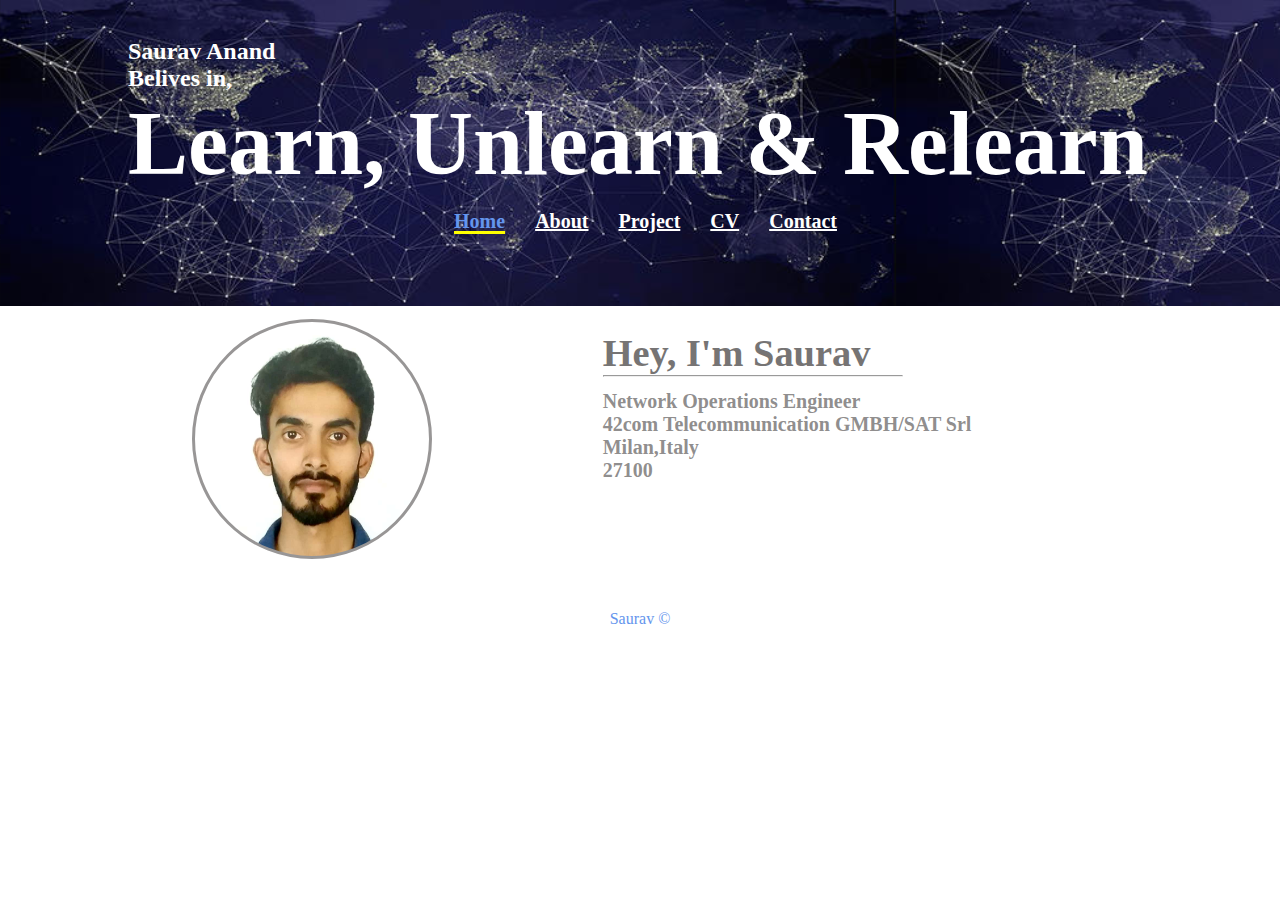
<file: index.html>
<!DOCTYPE html>
<html lang="en">
<head>

<!-- Google tag (gtag.js) -->
<script async src="https://www.googletagmanager.com/gtag/js?id=G-JP0Z77YT23"></script>
<script>
  window.dataLayer = window.dataLayer || [];
  function gtag(){dataLayer.push(arguments);}
  gtag('js', new Date());

  gtag('config', 'G-JP0Z77YT23');
</script>
    
    <meta charset="UTF-8">
    <meta name="viewport" content="width=device-width, initial-scale=1.0">
    <title>Saurav Anand - Personal Webpage </title>
    <link rel="stylesheet" href="index.css">
    <link rel="stylesheet" href="https://cdnjs.cloudflare.com/ajax/libs/font-awesome/6.5.1/css/all.min.css" integrity="sha512-DTOQO9RWCH3ppGqcWaEA1BIZOC6xxalwEsw9c2QQeAIftl+Vegovlnee1c9QX4TctnWMn13TZye+giMm8e2LwA==" crossorigin="anonymous" referrerpolicy="no-referrer" />
</head>
<body>
    <div class="container">
        <div class="context">
            <div class="header">
                <h2>Saurav Anand <br>Belives in,</h2>
                <h1>Learn, Unlearn & Relearn</h1>
                <ul id="main">
                    <li><a href="#" id="active">Home</a></li>
                    <li><a href="about.html"> About </a></li>
                    <li><a href="project.html">Project </a></li>
                    <li><a href="cv.html"> CV </a></li>
                    <li><a href="contact.html"> Contact </a></li>
                </ul>
            </div>
            
            

        </div>
    </div>
    <div class="main">
        <div class="right"></div>
        <div class="left">
            
            <h1>Hey, I'm Saurav</h1>
            <hr align="center" width="300px">
            <p>
              Network Operations Engineer<br>
              42com Telecommunication GMBH/SAT Srl<br>
              Milan,Italy<br>
              27100
              <!--MS Computer Engineering (2022-24)<br>
              (Computer Science and Multimedia)<br>
              Department of Electrical, Computer and Biomedical Engineering<br>
              University of Pavia, PV<br>
              Italy, 27100 -->
            </p>
        </div>
    </div>
    
</body>
<footer>
    <div class="footer1">
        <ul>
            <li><a href="https://mail.google.com/mail/u/0/#inbox?compose=DmwnWrRnZFKqgswXzWtMkZmMsNPtDNWDCvhhxTlVXzPBCjKXGfqPcVBVSjlRWPpzBctjWpLzjBpG" target="_blank"><i class="fa-solid fa-envelope"></a></i></li>
            <li><a href="https://www.linkedin.com/in/saurav-anand-8a51911bb/" target="_blank"><i class="fa-brands fa-linkedin"></a></i></li>
            <li><a href="#"><i class="fa-brands fa-github"></a></i></li>
            <li><a href="https://www.facebook.com/sauravanand2612" target="_blank"><i class="fa-brands fa-facebook"></a></i></li>
            <li><a href="#"><i class="fa-brands fa-twitter"></a></i></li>
            <li><a href="#"><i class="fa-brands fa-instagram"></a></i></li>
            
            </ul>
        <p>Saurav &copy;</p>
        
    </div>
</footer>
    
</html>
</file>
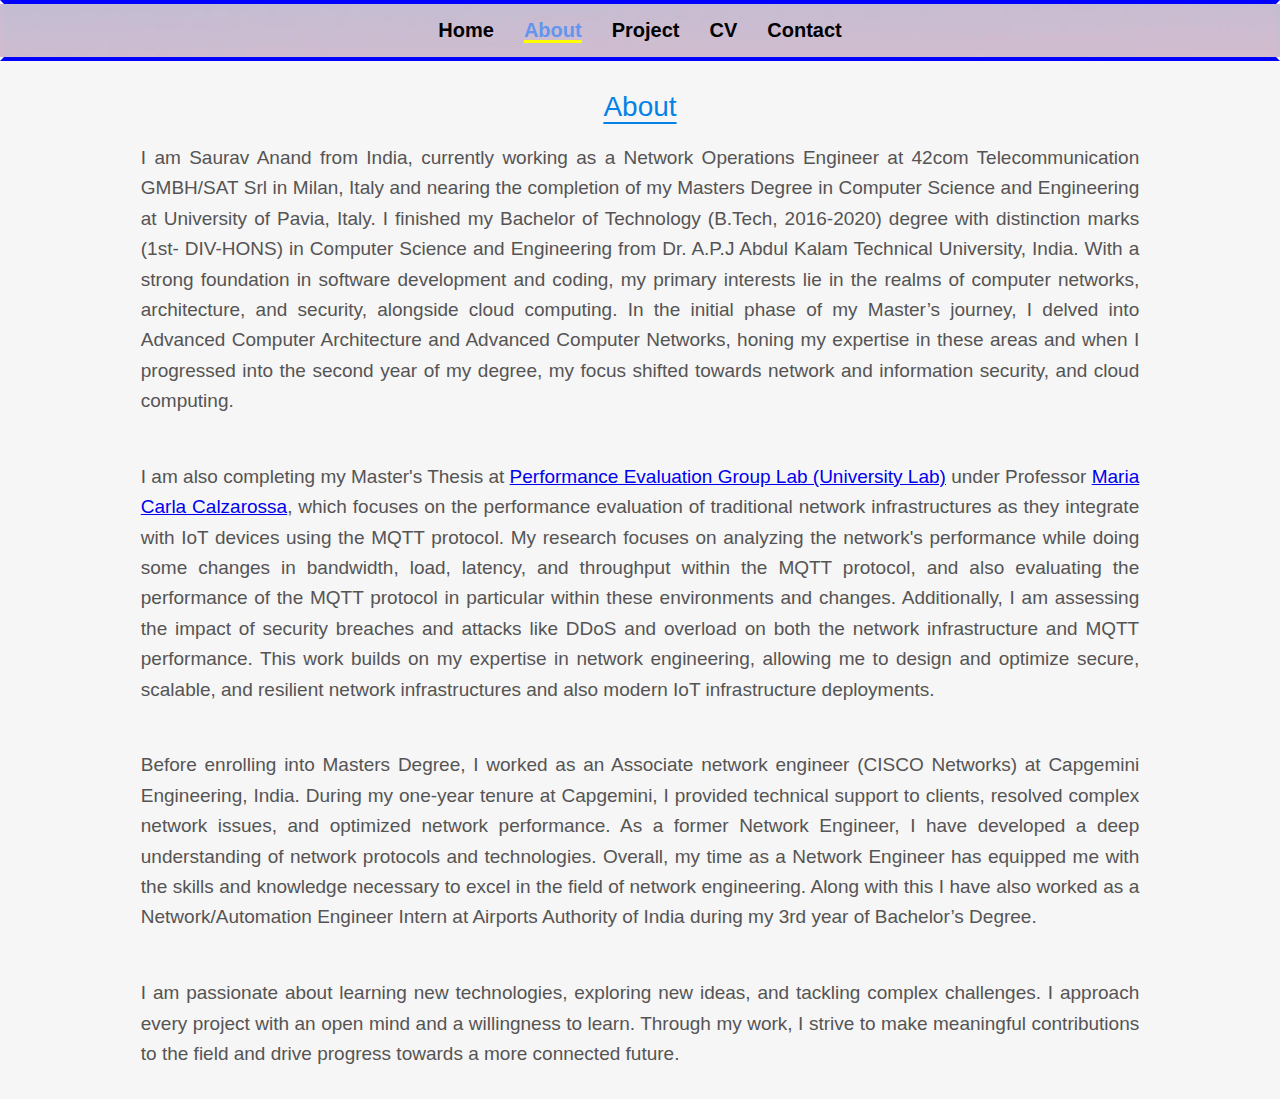
<file: about.html>
<!DOCTYPE html>
<html lang="en">
<head>

    <!-- Google tag (gtag.js) -->
<script async src="https://www.googletagmanager.com/gtag/js?id=G-JP0Z77YT23"></script>
<script>
  window.dataLayer = window.dataLayer || [];
  function gtag(){dataLayer.push(arguments);}
  gtag('js', new Date());

  gtag('config', 'G-JP0Z77YT23');
</script>

    
    <meta charset="UTF-8">
    <meta http-equiv="X-UA-Compatible" content="IE=edge">
    <meta name="viewport" content="width=device-width, initial-scale=1.0">
    <title>About_Saurav Anand</title>
    <link rel="stylesheet" type="text/css" href="about.css">
</head>
<body>
    <div class="container">
        <div class="context">
            <ul id="main">
                <li><a href="index.html"> Home </a></li>
                <li><a href="#" id="active"> About </a></li>
                <li><a href="project.html">Project </a></li>
                <li><a href="cv.html"> CV </a></li>
                <li><a href="contact.html"> Contact </a></li>
            </ul>
        </div>
        <div class="main">
            <h1>About</h1>
            <div class="text">
            <p>I am Saurav Anand from India, currently working as a Network Operations Engineer at 42com Telecommunication GMBH/SAT Srl in Milan, Italy and nearing the completion of my Masters Degree in Computer Science and Engineering at University of Pavia, Italy. I finished my Bachelor of Technology (B.Tech, 2016-2020) degree with distinction marks (1st- DIV-HONS) in Computer Science and Engineering from Dr. A.P.J Abdul Kalam Technical University, India.
                With a strong foundation in software development and coding, my primary interests lie in the realms of computer networks, architecture, and security, alongside cloud computing. In the initial phase of my Master’s journey, I delved into Advanced Computer Architecture and Advanced Computer Networks, honing my expertise in these areas and when I progressed into the second year of my degree, my focus shifted towards network and information security, and cloud computing.</p><br>
            <p>I am also completing my Master's Thesis at <a href="https://peg.unipv.it/" target="_blank" class="underlined-link">Performance Evaluation Group Lab (University Lab)</a> under Professor <a href="https://peg.unipv.it/MCC/bio.html" target="_blank" class="underlined-link"> Maria Carla Calzarossa</a>, which focuses on the performance evaluation of traditional network infrastructures as they integrate with IoT devices using the MQTT protocol. My research focuses on analyzing the network's performance while doing some changes in bandwidth, load, latency, and throughput within the MQTT protocol, and also evaluating the performance of the MQTT protocol in particular within these environments and changes. Additionally, I am assessing the impact of security breaches and attacks like DDoS and overload on both the 
                network infrastructure and MQTT performance. This work builds on my expertise in network engineering, allowing me to design and optimize secure, scalable, and resilient network infrastructures and also modern IoT infrastructure deployments.</p><br>
            <p>Before enrolling into Masters Degree, I worked as an Associate network engineer (CISCO Networks) at Capgemini Engineering, India. During my one-year tenure at Capgemini, I provided technical support to clients, resolved complex network issues, and optimized network performance. As a former Network Engineer, I have developed a deep understanding of network protocols and technologies. Overall, my time as a Network Engineer has equipped me with the skills and knowledge necessary to excel in the field of network engineering. Along with this I have also worked as a Network/Automation Engineer Intern at Airports Authority of India during my 3rd year of  Bachelor’s Degree.</p><br>
            <p>I am passionate about learning new technologies, exploring new ideas, and tackling complex challenges. I approach every project with an open mind and a willingness to learn. Through my work, I strive to make meaningful contributions to the field and drive progress towards a more connected future.</p>
            </div>
        </div>
        
    </div>
</body>
</html>
</file>
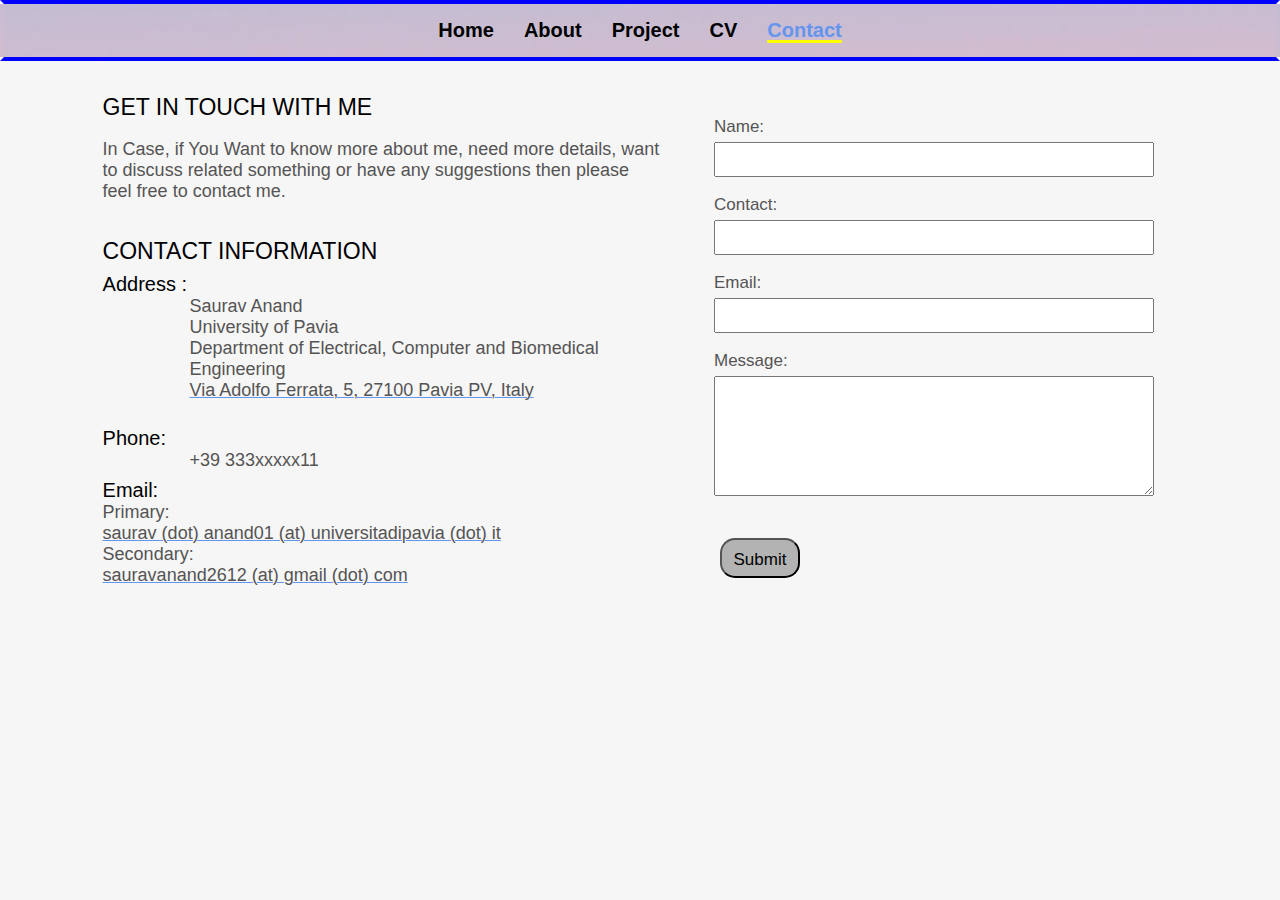
<file: contact.html>
<!DOCTYPE html>
<html lang="en">
<head>

   <!-- Google tag (gtag.js) -->
<script async src="https://www.googletagmanager.com/gtag/js?id=G-JP0Z77YT23"></script>
<script>
  window.dataLayer = window.dataLayer || [];
  function gtag(){dataLayer.push(arguments);}
  gtag('js', new Date());

  gtag('config', 'G-JP0Z77YT23');
</script>

    
    <meta charset="UTF-8">
    <meta http-equiv="X-UA-Compatible" content="IE=edge">
    <meta name="viewport" content="width=device-width, initial-scale=1.0">
    <title>Contact- Saurav Anand</title>
    <link rel="stylesheet" type="text/css" href="contact.css">
    
</head>
<body>

<div  class="container">
    <div class="context">
        <ul id="main">
            <li><a href="index.html"> Home </a></li>
            <li><a href="about.html"> About</a></li>
            <li><a href="project.html">Project </a></li>
            <li><a href="cv.html"> CV </a></li>
            <li><a href="#" id="active"> Contact </a></li>
        </ul>
    </div>
    <script>
        function validateForm() {
    var name = document.forms[0]["name"].value;
    var contact = document.forms[0]["contact"].value;
    var email = document.forms[0]["email"].value;
    var message = document.forms[0]["message"].value;
    
    if (name == "") {
      alert("Name must be filled out");
      return false;
    }
    
    if (contact == "") {
      alert("Contact must be filled out");
      return false;
    }
    
    if (email == "") {
      alert("Email must be filled out");
      return false;
    }
    
    if (message == "") {
      alert("Message must be filled out");
      return false;
    }
    
    return true;
  }
    </script>
    <div class="main1">
        <h1 id="highlight">GET IN TOUCH WITH ME </h1><br>
        <P>In Case, if You Want to know more about me, need more details, want to discuss related something or have any suggestions then please feel free to contact me.</P><br>
        <br>
        <h1 id="highlight">CONTACT INFORMATION</h1>
        
        <h2>Address : </h2>
        <div class="main2">
        <p id="demo3">Saurav Anand</p>
        <P id="demo3">University of Pavia</P>
        <p id="demo3">Department of Electrical, Computer and Biomedical Engineering</p>
        <p  id="demo3"> <a href="https://www.google.com/maps/place/School+of+Engineering/@45.2028017,9.1342299,600m/data=!3m1!1e3!4m14!1m7!3m6!1s0x478727048bda6819:0x1fcd5576bed1d93b!2sSchool+of+Engineering!8m2!3d45.2028017!4d9.1368048!16s%2Fg%2F11fylnbzck!3m5!1s0x478727048bda6819:0x1fcd5576bed1d93b!8m2!3d45.2028017!4d9.1368048!16s%2Fg%2F11fylnbzck" target="_blank">Via Adolfo Ferrata, 5, 27100 Pavia PV, Italy</a></p>
       </div><br>
        <h2>Phone:</h2>
        <p id="demo3">+39 333xxxxx11</p>
        <h2>Email:</h2>
        <P > Primary:<a href="https://mail.google.com/mail/u/0/?ogbl#inbox?compose=CllgCJTNHMpvSKbvdMnSxbCPxwDbtwTZLnfpJbpxZCHDKplcXHHzJdnfqPmFwQGvdgnRJHmjhZg" target="_blank"  id="demo3" > <br> saurav (dot) anand01 (at) universitadipavia (dot) it </a></P>
        <P > Secondary:<a href="https://mail.google.com/mail/u/0/#inbox?compose=CllgCJZdjtdKDgSPtskFnWFKlqcdgLtGkkjdwnVtVSXccXTnrwRKvXrslsRgjzkqRfKbzXlcKwL" target="_blank" id="demo3 "> <br> sauravanand2612 (at) gmail (dot) com </a></P>
    </div>
    <div class="demo4">
        <form action="submit.php" method="POST" onsubmit="return validateForm()">
        <label for="name">Name:</label><br>
        <input type="text" id="name" name="name"><br><br>
        <label for="contact">Contact:</label><br>
        <input type="tel" id="contact" name="contact"><br><br>
        <label for="email">Email:</label><br>
        <input type="email" id="email" name="email"><br><br>
        <label for="message">Message:</label><br>
        <textarea id="message" name="message"></textarea><br><br>
        <input id="button" type="submit" value="Submit">
        </form>
    </div>
    </div>
</form>

</body>
</html>
</file>
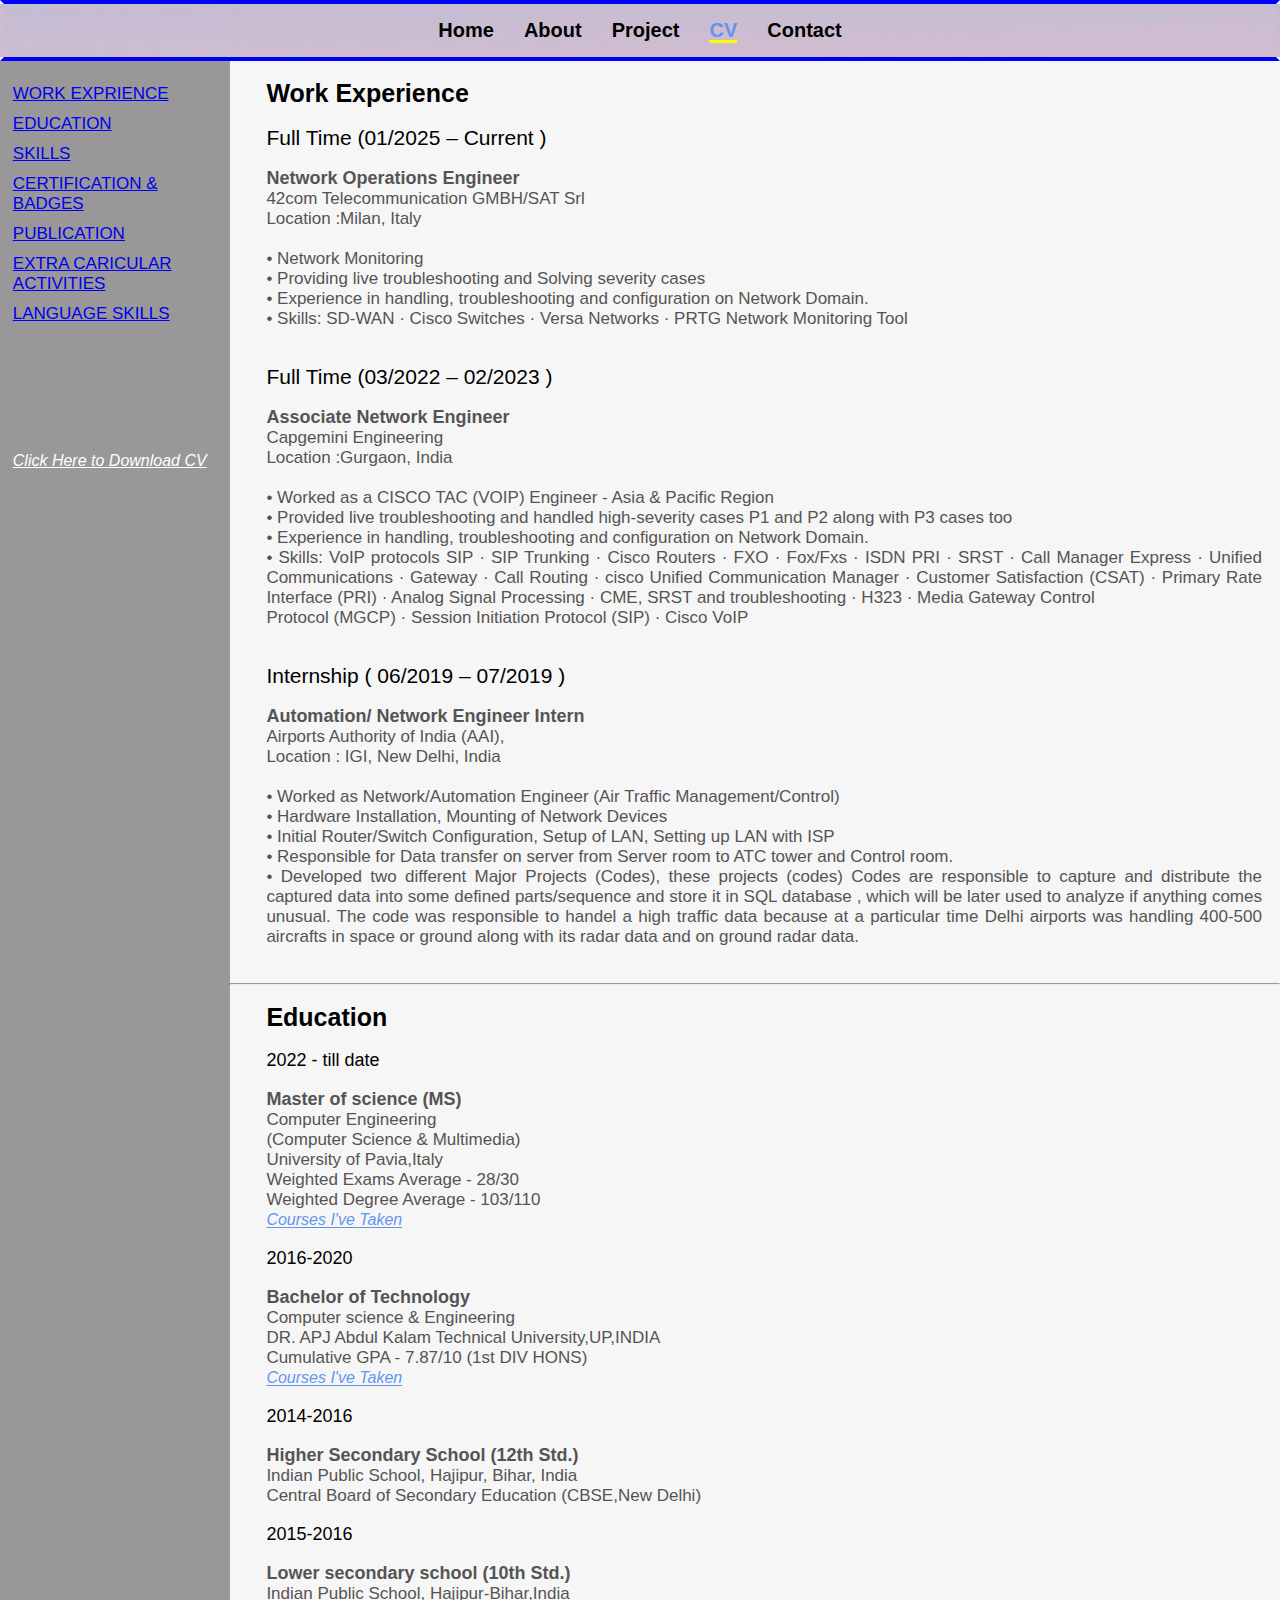
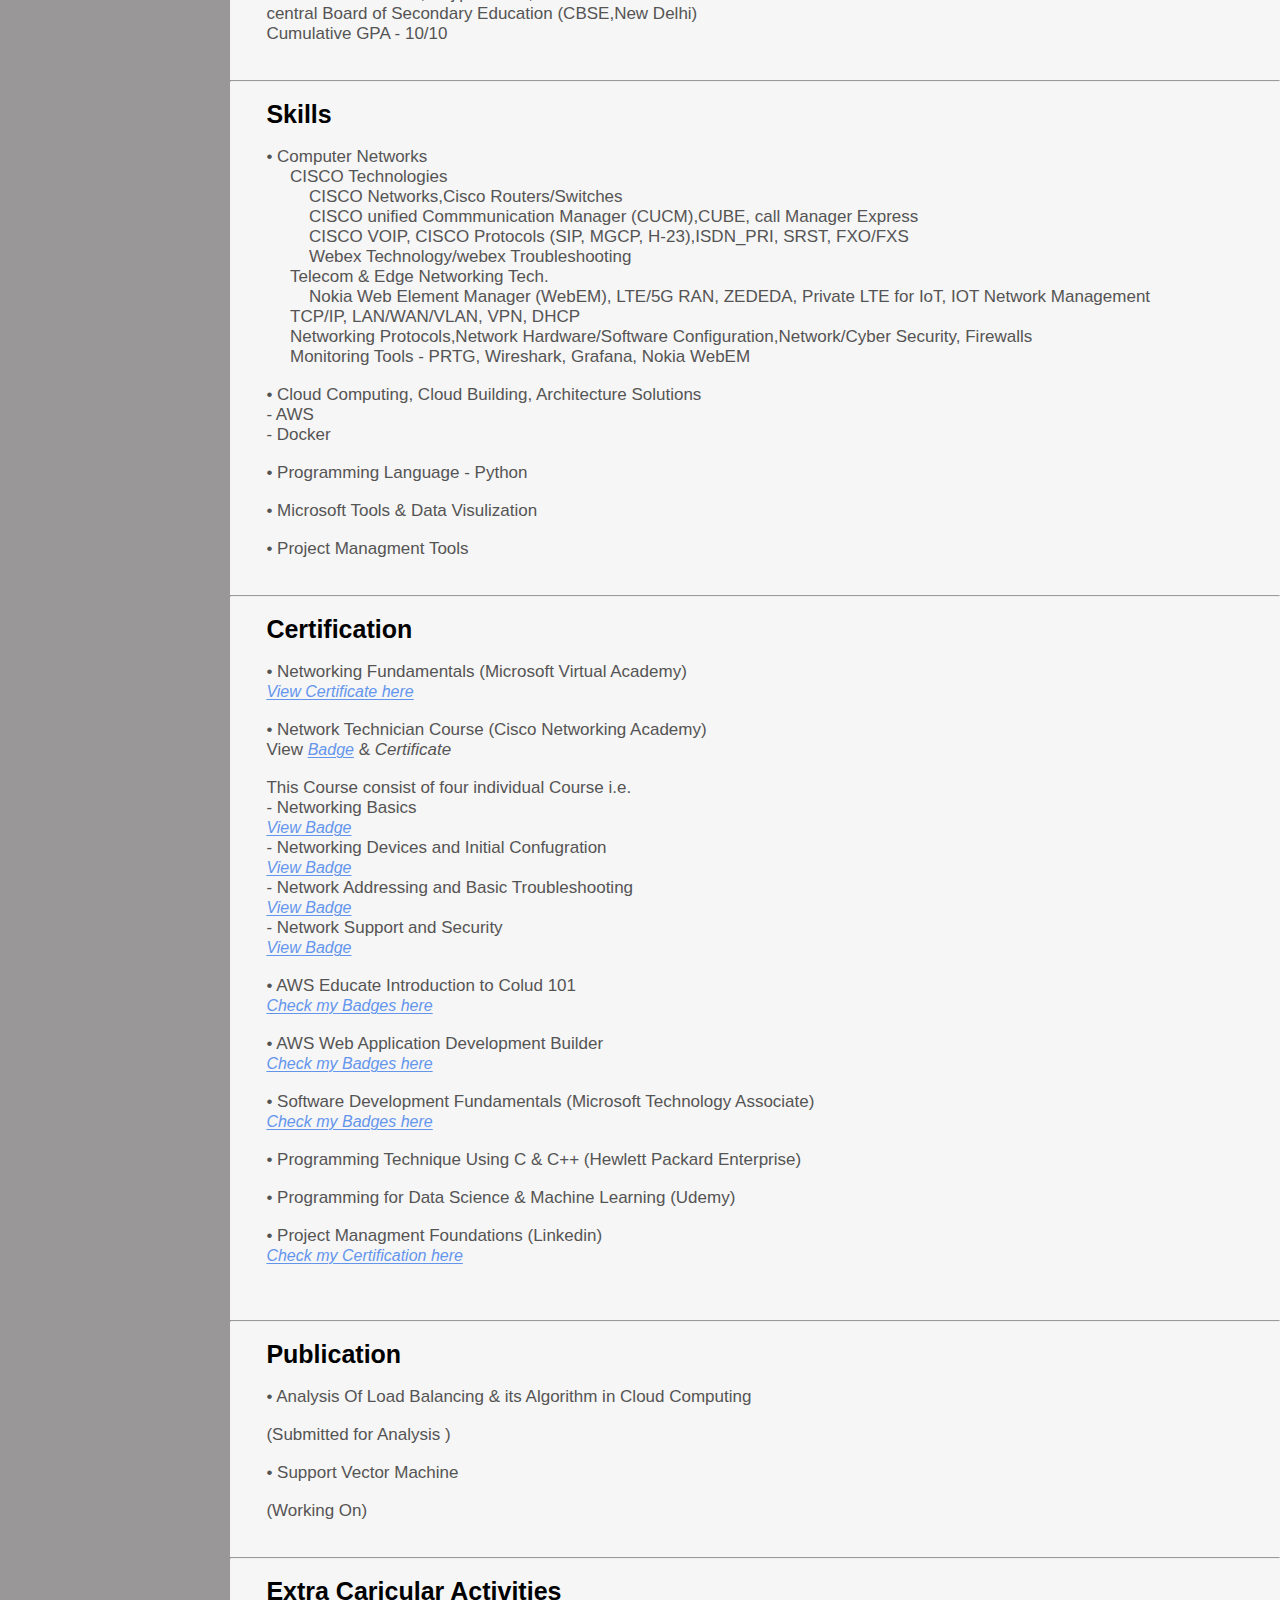
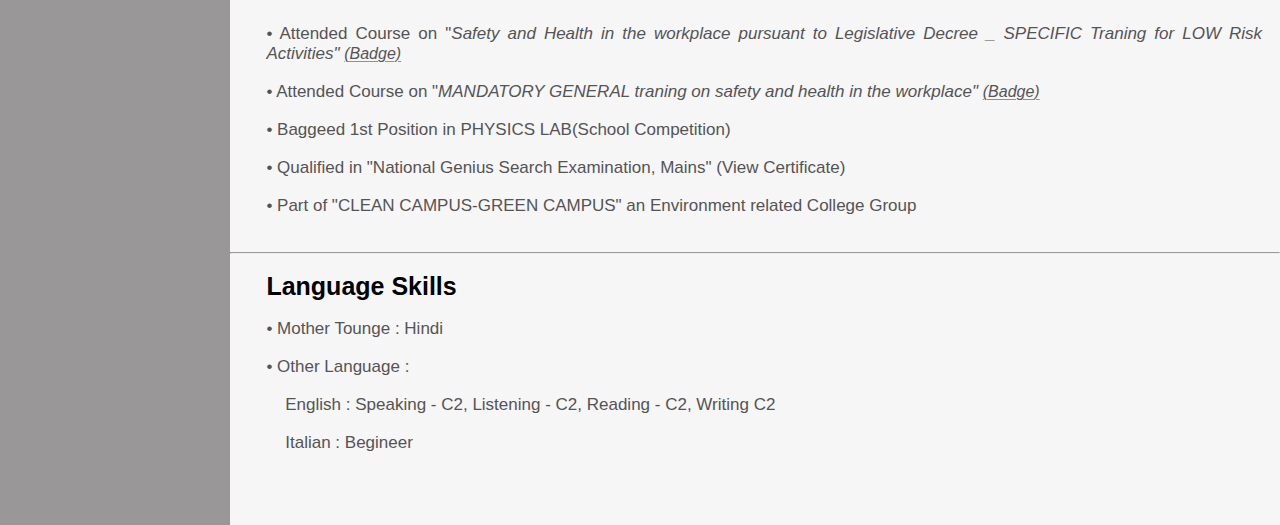
<file: cv.html>
<!DOCTYPE html>
<html lang="en">
<head>

  <!-- Google tag (gtag.js) -->
<script async src="https://www.googletagmanager.com/gtag/js?id=G-JP0Z77YT23"></script>
<script>
  window.dataLayer = window.dataLayer || [];
  function gtag(){dataLayer.push(arguments);}
  gtag('js', new Date());

  gtag('config', 'G-JP0Z77YT23');
</script>

    
    <meta charset="UTF-8">
    <meta name="viewport" content="width=device-width, initial-scale=1.0">
    <title>Resume Saurav Anand</title>
    <link rel="stylesheet" href="cv.css">
</head>
<body>

    <div class="context">
        <ul id="main">
            <li><a href="index.html"> Home </a></li>
            <li><a href="about.html" > About </a></li>
            <li><a href="project.html">Project </a></li>
            <li><a href="#" id="active"> CV </a></li>
            <li><a href="contact.html"> Contact </a></li>
        </ul>
    </div>
    <div class="container">
        <div class="right">
            <br>
            <h1 id="border2" id="work-exp">Work Experience
            </h1> <br>
            <div class="col-1">



<h2>Full Time (01/2025 – Current )</h2> <br>
                <p>
                    <b>Network Operations Engineer </b><br>
                    42com Telecommunication GMBH/SAT Srl <br>
                    Location :Milan, Italy <br><br>
                    
                    • Network Monitoring <br>
                    • Providing live troubleshooting and Solving severity cases  <br>
                    • Experience in handling, troubleshooting and configuration on Network Domain. <br>
                    • Skills: SD-WAN · Cisco Switches · Versa Networks · PRTG Network Monitoring Tool 
                    </p><br><br>


              
                <h2>Full Time (03/2022 – 02/2023 )</h2> <br>
                <p>
                    <b>Associate Network Engineer </b><br>
                    Capgemini Engineering <br>
                    Location :Gurgaon, India <br><br>
                    
                    • Worked as a CISCO TAC (VOIP) Engineer - Asia & Pacific Region <br>
                    • Provided live troubleshooting and handled high-severity cases P1 and P2 along with P3 cases too <br>
                    • Experience in handling, troubleshooting and configuration on Network Domain. <br>
                    • Skills: VoIP protocols SIP · SIP Trunking · Cisco Routers · FXO · Fox/Fxs · ISDN PRI · SRST · Call Manager Express · Unified
                    Communications · Gateway · Call Routing · cisco Unified Communication Manager · Customer Satisfaction (CSAT) ·
                    Primary Rate Interface (PRI) · Analog Signal Processing · CME, SRST and troubleshooting · H323 · Media Gateway Control <br>
                    Protocol (MGCP) · Session Initiation Protocol (SIP) · Cisco VoIP</p><br><br>
                    <h2>Internship ( 06/2019 – 07/2019 )</h2> <br>
                    <p>
                    <b>Automation/ Network Engineer Intern</b> <br>
                    Airports Authority of India (AAI), <br>
                    Location : IGI, New Delhi, India <br><br>
                   
                        
                    • Worked as Network/Automation Engineer (Air Traffic Management/Control) <br>
                    • Hardware Installation, Mounting of Network Devices <br>
                    • Initial Router/Switch Configuration, Setup of LAN, Setting up LAN with ISP <br>
                    • Responsible for Data transfer on server from Server room to ATC tower and Control room. <br>
                    • Developed two different Major Projects (Codes), these projects (codes) Codes are responsible to capture and distribute
                    the captured data into some defined parts/sequence and store it in SQL database , which will be later used to analyze if
                    anything comes unusual. The code was responsible to handel a high traffic data because at a particular time Delhi
                    airports was handling 400-500 aircrafts in space or ground along with its radar data and on ground radar data.</p>
            </div>
            <br><br>
            <hr align="center"><br>
            <h1 id="border2" id="edu" >Education</h1><br>
            <div class="col-1"><p id="date">2022 - till date</p><br>
            <p id="h-1">Master of science (MS)</p>
            <p>Computer Engineering</p>
            <p>(Computer Science & Multimedia)</p>
            <p><a href="https://portale.unipv.it/it" target="_blank">University of Pavia,Italy</a></p>
            <p>Weighted Exams Average - 28/30</p>
            <p>Weighted Degree Average - 103/110</p>
            <p><a href="/documents/Anand_Saurav_Masters_Transcript.pdf" target="_blank" id="line"><i>Courses I've Taken </i></a></p><br>
            <p id="date">2016-2020</p><br>
            <p id="h-1">Bachelor of Technology</p>
            <p>Computer science & Engineering</p>
            <p><a href="https://aktu.ac.in/" target="_blank">DR. APJ Abdul Kalam Technical University,UP,INDIA</a></p>
            <p>Cumulative GPA - 7.87/10 (1st DIV HONS)</p>
            <p><a href="/documents/Anand_Saurav_Bachelors_Transcript.pdf" target="_blank" id="line"><i>Courses I've Taken</i> </a></p>
            <br>
            <p id="date">2014-2016</p><br>
            <p id="h-1">Higher Secondary School (12th Std.)</p>
            <p>Indian Public School, Hajipur, Bihar, India</p>
            <P><a href="https://www.cbse.gov.in/cbsenew/cbse.html" target="_blank">Central Board of Secondary Education (CBSE,New Delhi)</a></P><br>
            <P id="date">2015-2016</P><br>
            <P id="h-1">Lower secondary school (10th Std.)</P>
            <p>Indian Public School, Hajipur-Bihar,India</p>
            <P><A href="https://www.cbse.gov.in/cbsenew/cbse.html" target="_blank">central Board of Secondary Education (CBSE,New Delhi)</A></P>
            <p>Cumulative GPA - 10/10</p>
            </div>
            <br><br>
            <hr align="center"><br>
            <h1 id="border2" id="skills" >Skills</h1><br>
            <div class="col-1">
                <p>• Computer Networks</p>
                <p>&nbsp;&nbsp;&nbsp;&nbsp;&nbsp;CISCO Technologies
                <p>&nbsp;&nbsp;&nbsp;&nbsp;&nbsp;&nbsp;&nbsp;&nbsp;&nbsp;CISCO Networks,Cisco Routers/Switches</p>
                <p>&nbsp;&nbsp;&nbsp;&nbsp;&nbsp;&nbsp;&nbsp;&nbsp;&nbsp;CISCO unified Commmunication Manager (CUCM),CUBE, call Manager Express</p>
                <p>&nbsp;&nbsp;&nbsp;&nbsp;&nbsp;&nbsp;&nbsp;&nbsp;&nbsp;CISCO VOIP, CISCO Protocols (SIP, MGCP, H-23),ISDN_PRI, SRST, FXO/FXS</p>
                <p>&nbsp;&nbsp;&nbsp;&nbsp;&nbsp;&nbsp;&nbsp;&nbsp;&nbsp;Webex Technology/webex Troubleshooting</p>

                <p>&nbsp;&nbsp;&nbsp;&nbsp;&nbsp;Telecom & Edge Networking Tech.</p>
                <p>&nbsp;&nbsp;&nbsp;&nbsp;&nbsp;&nbsp;&nbsp;&nbsp;&nbsp;Nokia Web Element Manager (WebEM), LTE/5G RAN, ZEDEDA, Private LTE for IoT, IOT Network Management</p>
                <p>&nbsp;&nbsp;&nbsp;&nbsp;&nbsp;TCP/IP, LAN/WAN/VLAN, VPN, DHCP</p>
                <p>&nbsp;&nbsp;&nbsp;&nbsp;&nbsp;Networking Protocols,Network Hardware/Software Configuration,Network/Cyber Security, Firewalls</p>
                <p>&nbsp;&nbsp;&nbsp;&nbsp;&nbsp;Monitoring Tools - PRTG, Wireshark, Grafana, Nokia WebEM</p><br>
                <p>• Cloud Computing, Cloud Building, Architecture Solutions </p>
                <p>- AWS</p>
                <p>- Docker </p><br>
                <p>• Programming Language - Python </p><br>
                <p>• Microsoft Tools & Data Visulization</p><br>
                <p>• Project Managment Tools </p>
                

            </div>
            <br><br>
            <hr align="center"><br>
            <h1 id="border2" >Certification</h1><br>
            <div class="col-1">
                

                <p>• Networking Fundamentals (Microsoft Virtual Academy)</p>
                <p><a href="/documents/MVA_Networking.pdf" target="_blank"  id="line"><i> View Certificate here</i></a></p><br>
                <p>• Network Technician Course (Cisco Networking Academy)</p>
                <p>View <a href="https://www.credly.com/badges/bd0ea7c4-23f1-442b-84f5-1bbb9bc758ba/public_url" target="_blank"  id="line"><i>Badge</i></a> & <a href="documents/Network_Technician_Career_Path.pdf" target="_blank"><i>Certificate</i></a></p><br>
                <p>This Course consist of four individual Course i.e.</p> 
                <p>- Networking Basics</p>
                <p><a href="https://www.credly.com/badges/d7a0bf0d-5481-490b-afef-75ca097f8a62/public_url" target="_blank"  id="line"><i>View Badge</i></a></p>
                <p>- Networking Devices and Initial Confugration</p>
                <p><a href="https://www.credly.com/badges/5ab3665c-f01f-43e2-ab75-7a21bd4a83b0/public_url" target="_blank"  id="line"><i>View Badge</i></a></p>
                <p>- Network Addressing and Basic Troubleshooting</p>
                <p><a href="https://www.credly.com/badges/048739ea-0fc4-457a-8050-bc32bdd4e644/public_url" target="_blank"  id="line"><i>View Badge</i></a></p>
                <p>- Network Support and Security</p>
                <p><a href="https://www.credly.com/badges/5ceee86a-6e2c-4a84-945b-75b3fddbf66f/public_url" target="_blank"  id="line"><i>View Badge</i></a></p><br>
                <p>• AWS Educate Introduction to Colud 101</p>
                <p><a href="https://www.credly.com/badges/1e6be580-cd11-44d7-b00f-f704a352dc78/linked_in_profile" target="_blank" id="line"><i>Check my Badges here</i></a></p><br>
                <p>• AWS Web Application Development Builder </p>
                <p><a href="https://www.credly.com/badges/5932157b-0bd7-46e3-b491-5910648f15ea/linked_in_profile" target="_blank"  id="line"><i>Check my Badges here</i></a></p><br>
                <p>• Software Development Fundamentals (Microsoft Technology Associate)</p>
                <p><a href="https://www.credly.com/badges/a6490364-5cb5-4b62-9525-605de9ddb9a6/public_url" target="_blank"  id="line"><i>Check my Badges here</i></a></p><br>
                <p>• Programming Technique Using C & C++ (Hewlett Packard Enterprise)</p><br>
                <p>• Programming for Data Science & Machine Learning (Udemy)</p><br>
                <p>• Project Managment Foundations (Linkedin)</p>
                <p><a href="https://www.linkedin.com/learning/certificates/f38c4823bc70f7ab087baf9a0fd77148a08cba4aa7401e841d14e2cf314729ca" target="_blank"  id="line"><i>Check my Certification here</i></a></p><br>
            </div>
            <br><br>
            <hr align="center"><br>
            <h1 id="border2" id="pub" >Publication</h1><br>
            <div class="col-1">
                <p>• Analysis Of Load Balancing & its Algorithm in Cloud Computing</p> <br>
                <p>(Submitted for Analysis )</p> <br>
                <p>• Support Vector Machine</p> <br>
                <p>(Working On)</p>
            </div>
            <br><br>
            <hr align="center"><br>
            <h1 id="border2" id="ext-cirr">Extra Caricular Activities</h1><br>
            <div class="col-1">
                <p>• Attended Course on "<i>Safety and Health in the workplace pursuant to 
                    Legislative Decree _ SPECIFIC Traning for LOW Risk Activities"    <a href="https://app.myopenbadge.com/receive/JuOQYiqdF-b2c116e17d6a46feef88d56c9c2ef574-LKPMGp6rlR-11703155481/LiRE-5fd77e39d4b9d170403e3e1ca33ad775-Pep3T6oqkY-4/public" target="_blank">(Badge)</a>
                </i> </p><br>
                <p>• Attended Course on "<i>MANDATORY GENERAL traning on safety and health in the workplace"  <a href="https://app.myopenbadge.com/receive/JuOQYiqdF-b2c116e17d6a46feef88d56c9c2ef574-LKPMGp6rlR-11703155481/YtsEhwf-474e8bb98b23122d3ba03a3cc3ff7da7-HjIs7npc-9/public"target="_blank">(Badge)</a></i></p><br>
                <p>• Baggeed 1st Position in PHYSICS LAB(School Competition)</p><br>
                <p>• Qualified in "National Genius Search Examination, Mains"<a href="/documents/NGSE.pdf" target="_blank"> (View Certificate)</a></p><br>
                
                <p>• Part of "CLEAN CAMPUS-GREEN CAMPUS" an Environment related College Group</p>
            </div><br><br>
            <hr align="center"><br>
            <h1 id="border2" id="lang" >Language Skills</h1><br>
            <div class="col-1">
                <p>• Mother Tounge : Hindi</p><br>
                
                <!-- <p>• Attended Course on "<i>MANDATORY GENERAL traning on safety and health in the workplace"  <a href="https://app.myopenbadge.com/receive/JuOQYiqdF-b2c116e17d6a46feef88d56c9c2ef574-LKPMGp6rlR-11703155481/YtsEhwf-474e8bb98b23122d3ba03a3cc3ff7da7-HjIs7npc-9/public">(Badge)</a></i></p><br> -->
                <p>• Other Language : </p><br>
                <p>&nbsp;&nbsp;&nbsp;&nbsp;English : Speaking - C2,     Listening - C2,
                            Reading - C2,  Writing C2
                </p> <br>
                <p>&nbsp;&nbsp;&nbsp;&nbsp;Italian : Begineer</p><br><br>
                
            </div><br><br>
        </div>
        <div class="left">
            <ul>
                
                
                    <li><a href="#work-exp">WORK EXPRIENCE</a></li>
                    <li><a href="#edu">EDUCATION</a></li>
                    <li><a href="#skills">SKILLS</a></li>
                    <li><a href="#cert-bag">CERTIFICATION & BADGES</a></li>
                    <li><a href="#pub">PUBLICATION</a></li>
                    <li><a href="#ext-cirr">EXTRA CARICULAR ACTIVITIES</a></li>
                    <li><a href="#lang">LANGUAGE SKILLS</</a></li>

                
<!--                 <li>WORK EXPRIENCE</li>
                <li>EDUCATION</li>
                <li>SKILLS</li>
                <li>CERTIFICATION & BADGES</li>
                <LI>PUBLICATION</LI>
                <li>EXTRA CARICULAR ACTIVITIES</li>
                <li>LANGUAGE SKILLS</li>  -->
            </ul>
            <div id="pdf">
                <li><a href="/documents/Anandsaurav_CV.pdf" target="_blank"><i>Click Here to Download CV</i></a></li>
            </div>
        </div>
    </div>
</body>
</html>
</file>
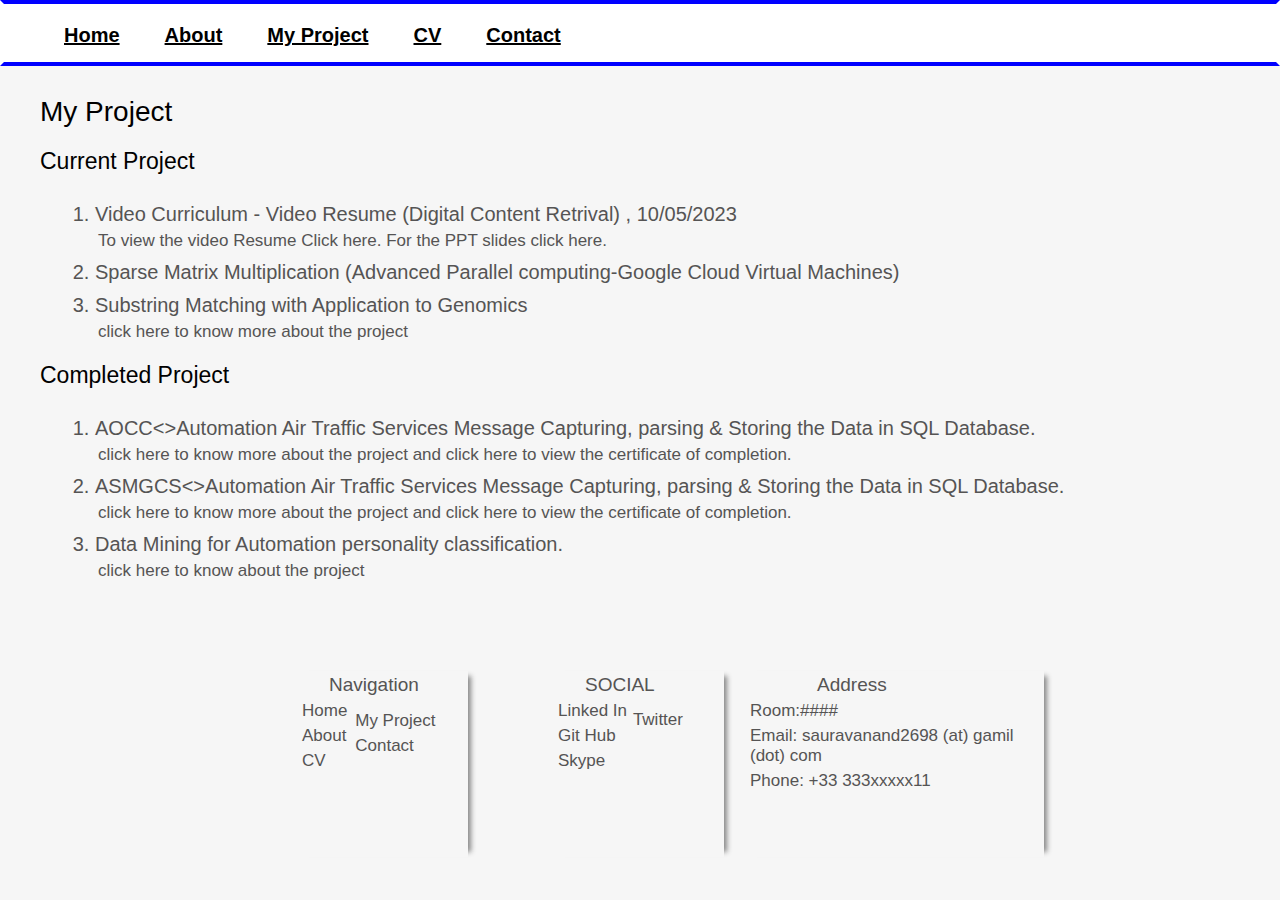
<file: myproject.html>
<!DOCTYPE html>
<html lang="en">
<head>
    <meta charset="UTF-8">
    <meta http-equiv="X-UA-Compatible" content="IE=edge">
    <meta name="viewport" content="width=device-width, initial-scale=1.0">
    <title>Document</title>
    <link rel="stylesheet"  type="text/css" href="myproject.css">
</head>
<body>
    <div class="container">
        <div class="context">
            <ul id="main">
                <li><a href="index.html"> Home </a></li>
                <li><a href="about.html"> About</a></li>
                <li><a href="#" id="active"> My Project</a></li>
                <li><a href="cv.html"> CV </a></li>
                <li><a href="contact.html"> Contact </a></li>
            </ul>
        </div>
        <div class="main">
            <h1>My Project</h1>
            
            <h2>Current Project</h2><br>
            <ol>
                <li>Video Curriculum - Video Resume (Digital Content Retrival) , 10/05/2023</li>
                <ul>
                    <li id="list">To view the video Resume <a href="https://www.youtube.com/watch?v=Ch_Kd0kVNNc&ab_channel=SAURAVANAND%28SID%29" target="_blank"> Click here.</a> For the PPT slides <a href="dcrVC.pptx">click here.</a> </li>
                </ul>
                
                <li>Sparse Matrix Multiplication (Advanced Parallel computing-Google Cloud Virtual Machines)</li>
                
                <li>Substring Matching with Application to Genomics</li>
                <ul>
                    <li id="list"><a href="SauravAnandCV.pdf" target="_blank">click here</a> to know more about the project </li>
                </ul>
                
            </ol>
            <h2>Completed Project</h2><BR>
            <ol>
                <li>AOCC<>Automation Air Traffic Services Message Capturing, parsing & Storing the Data in SQL Database.</li>
                <ul>
                <li id="list"><a href="SauravAnandCV.pdf" target="_blank">click here</a> to know more about the project and <a href="SauravAnandCV.pdf" target="_blank">click here</a> to view the certificate of completion.</li></ul>
                <li>ASMGCS<>Automation Air Traffic Services Message Capturing, parsing & Storing the Data in SQL Database.</li>
                <ul>
                    <li id="list"><a href="SauravAnandCV.pdf" target="_blank">click here</a> to know more about the project and <a href="SauravAnandCV.pdf" target="_blank">click here</a> to view the certificate of completion.</li></ul>
                <li>Data Mining for Automation personality classification. </li>
                <ul>
                    <li id="list"><a href="SauravAnandCV.pdf" target="_blank">click here</a> to know about the project</li>
                </ul>
                
            </ol>
        </div>
        <div class="main1">
            <h1>Navigation</h1>
            <ul>
                <li><a href="index.html"> Home</a></li>
                <li><a href="about.html"> About</a></li>
                <li><a href="cv.html"> CV</a></li>
                <div class="main4">
                <li><a href="#"> My Project</a></li>
                <li><a href="contact.html"> Contact</a></li>
            </ul>
        </div>
        </div>
       
        <div class="main2">
            
            <h1>SOCIAL</h1>
            <ul>
                <li><a href="https://www.linkedin.com/in/saurav-anand-8a51911bb/"target="_blank">Linked In</a></li>
                <li><a href="#">Git Hub</a></li>
                <li><a href="#">Skype</a></li>
                <div class="main5">
                <li><a href="#">Twitter</a></li>
            </ul>
        </div>
        </div>
        <div class="main3">
            <h1>
                Address
            </h1>
            <ul>
                <li><a href="#"> Room:####</a></li>
                <li><a href="https://mail.google.com/mail/u/0/?ogbl#inbox?compose=CllgCJTNHMpvSKbvdMnSxbCPxwDbtwTZLnfpJbpxZCHDKplcXHHzJdnfqPmFwQGvdgnRJHmjhZg" target="_blank"> Email: sauravanand2698 (at) gamil (dot) com</a></li>
                <li><a href="#"> Phone: +33 333xxxxx11</a></li>
            </ul>
        </div>
    </div>
</body>
</html>
</file>
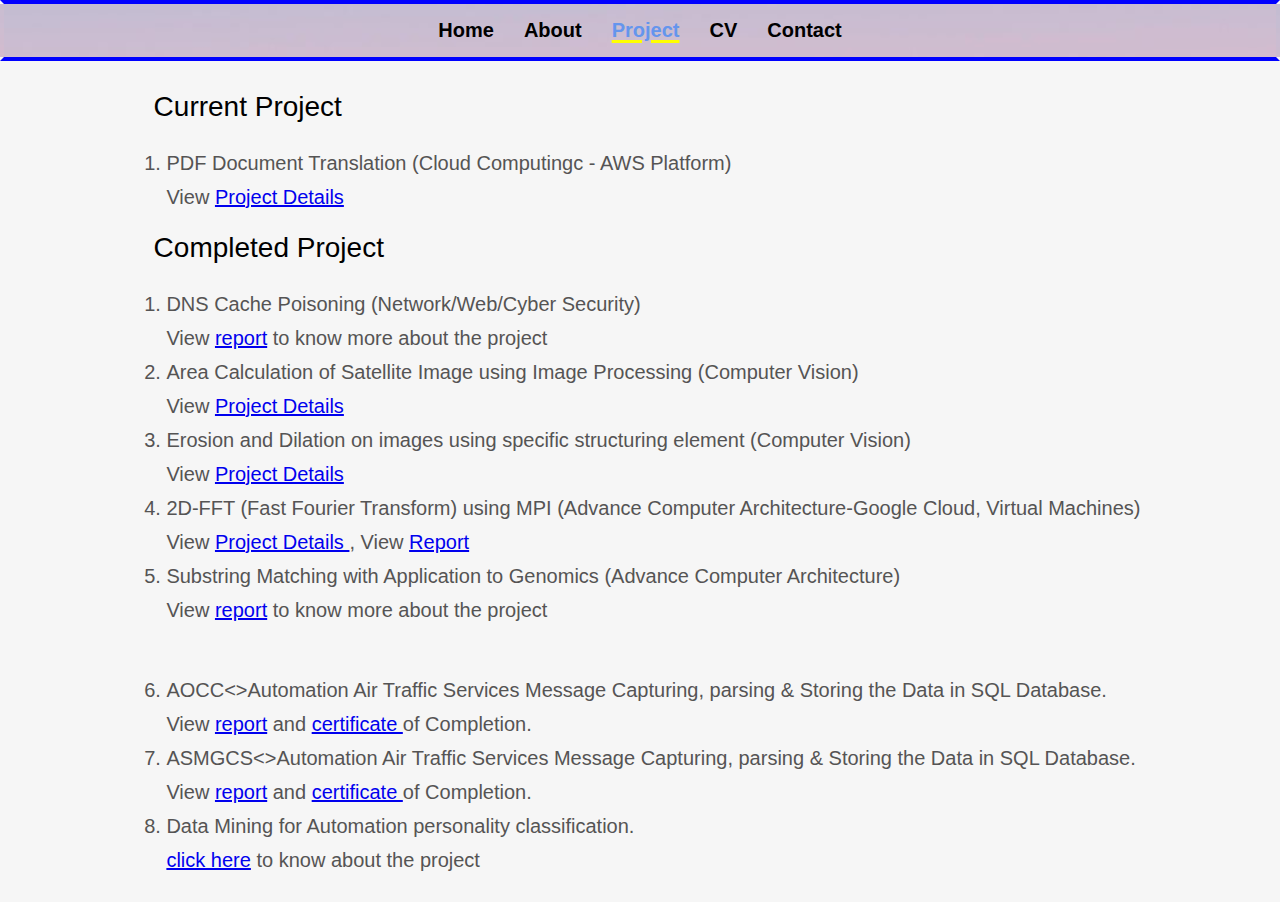
<file: project.html>
<!DOCTYPE html>
<html lang="en">
<head>

   <!-- Google tag (gtag.js) -->
<script async src="https://www.googletagmanager.com/gtag/js?id=G-JP0Z77YT23"></script>
<script>
  window.dataLayer = window.dataLayer || [];
  function gtag(){dataLayer.push(arguments);}
  gtag('js', new Date());

  gtag('config', 'G-JP0Z77YT23');
</script>

    
    <meta charset="UTF-8">
    <meta http-equiv="X-UA-Compatible" content="IE=edge">
    <meta name="viewport" content="width=device-width, initial-scale=1.0">
    <title>Projects_Saurav Anand</title>
    <link rel="stylesheet"  type="text/css" href="project.css">
</head>
<body>
    <div class="container">
        <div class="context">
            <ul id="main">
                <li><a href="index.html"> Home </a></li>
                <li><a href="about.html"> About</a></li>
                <li><a href="#" id="active">Project</a></li>
                <li><a href="cv.html"> CV </a></li>
                <li><a href="contact.html"> Contact </a></li>
            </ul>
        </div>
        <div class="main">
<!--             <h1>My Project</h1><br> -->
            
            <h2>Current Project</h2><br>
            <ol>
                <li>PDF Document Translation (Cloud Computingc - AWS Platform)</li>
                <ul>
                <li id="list">View <a href="/documents/PDFDocumentTranslation.pdf" target="_blank">Project Details </a></li></ul>   
                <br>
                
            </ol>
            <h2>Completed Project</h2><BR>
            <ol>
                <li>DNS Cache Poisoning  (Network/Web/Cyber Security)</li>
                <ul>
                <li id="list">View <a href="/documents/DNScacheposioning.pdf" target="_blank"> report</a> to know more about the project</li></ul>
                <li>Area Calculation of Satellite Image using Image Processing  (Computer Vision)</li>
                <ul>
                <li id="list">View <a href="https://github.com/sauravanand2612/Area-Calculation-Palm-Island-CV" target="_blank">Project Details </a></li></ul>   
                <li>Erosion and Dilation on images using specific structuring element  (Computer Vision)</li>
                <ul>
                <li id="list">View <a href="https://github.com/sauravanand2612/Erosion-Dilation-CV" target="_blank">Project Details</a></li></ul>
                <li>2D-FFT (Fast Fourier Transform) using MPI (Advance Computer Architecture-Google Cloud, Virtual Machines)</li>
                <ul>
                <li id="list">View <a href="https://github.com/sauravanand2612/2D-FFT-_Advance-Computer-Architecture" target="_blank">Project Details </a>, View 
                <a href="/documents/ACA_2DFFT_REPORT_ANAND_SAURAV.pdf" target="_blank">Report</a></li></ul>  
                <li>Substring Matching with Application to Genomics  (Advance Computer Architecture)</li>
                <ul>
                <li id="list">View <a href="/documents/ComputerArchitecture(ACA).pdf" target="_blank">report</a> to know more about the project</li></ul>  
                <br><br>
                <li>AOCC<>Automation Air Traffic Services Message Capturing, parsing & Storing the Data in SQL Database.</li>
                <ul>
                <li id="list">View <a href="/documents/AOCC.pdf" target="_blank">report</a> and <a href="/documents/IGIPROJECTLETTER.pdf" target="_blank"> certificate </a>of Completion.</li></ul>
                <li>ASMGCS<>Automation Air Traffic Services Message Capturing, parsing & Storing the Data in SQL Database.</li>
                <ul>
                    <li id="list">View <a href="/documents/AGMCS.pdf" target="_blank">report</a> and <a href="/documents/IGIPROJECTLETTER.pdf" target="_blank">certificate </a>of Completion.</li></ul>
                <li>Data Mining for Automation personality classification. </li>
                <ul>
                    <li id="list"><a href="SauravAnandCV.pdf" target="_blank">click here</a> to know about the project</li>
                </ul>
                
            </ol>
        </div>
    </div>
 </body>
</html>
</file>
<file: index.css>
* {
    margin: 0;
    padding: 0;
    box-sizing: border-box;
}

.container {
    position: relative;
}

.context {
    position: relative;
    height: 34vh;
    width: 100%;
    background: url('./images/homebackground2.jpg');
    background-repeat: repeat-x;
    background-size: 70% 100%;
    margin: 0px;
}

.header {
    display: grid;
    margin-left: 10vw;
}

.header #main #active {
    color: cornflowerblue;
    text-decoration: 3px underline yellow;
    text-underline-offset: 3px;
}

.header h2 {
    color: #fff;
    margin-top: 3vw;
}

.header h1 {
    color: white;
    font-weight: bold;
    font-size: 10vh;
}

.header ul {
    display: flex;
    margin-left: 27%;
    text-decoration: none;
    list-style: none;
}

.header ul li {
    display: inline-flex;
    justify-content: flex-start;
    padding: 15px;
    color: white;
    font-weight: 750;
}

.header ul li a {
    text-decoration: none;
    color: white;
    text-decoration: underline;
    text-underline-offset: 1.2px;
    font-size: 20px;
    transition: .5s ease;
}

.header ul li a:hover {
    color: cornflowerblue;
    font-weight: 700;
    border-radius: 10px;
    text-decoration: 3px underline yellow;
    text-underline-offset: 3px;
}

.main {
    position: relative;
    display: flex;
    align-items: center;
    justify-content: space-between;
    flex-wrap: wrap; /* Added for better responsiveness */
}

.main .right {
    margin: 1vw;
    margin-left: 15vw;
    height: 240px;
    width: 240px;
    border-radius: 50%;
    background-image: url('images/myPhoto.jpeg');
    background-size: cover;
    border: 3px solid rgb(152, 150, 150);
}

.main .left h1 {
    position: relative;
    margin-top: -5vw;
    margin-right: 32vw;
    font-size: 3vw;
    color: rgb(118, 116, 116);
}

@keyframes ani {
    0% {
        transform: translateX(60px)
    }
    100% {
        color: cornflowerblue;
        transform: translateX(0px);
    }
}

.main .left p {
    position: relative;
    margin-top: 1vw;
    font-size: 20px;
    font-weight: 600;
    color: rgba(137, 135, 135, 0.938);
}

.footer1 {
    position: relative;
    display: grid;
    align-items: center;
    justify-content: center;
}

.footer1 ul {
    position: relative;
    display: flex;
    text-decoration: none;
}

.footer1 ul li {
    display: flex;
    padding-left: 30px;
    font-size: 5vh;
    text-decoration: none;
    color: rgb(109, 108, 108);
}

.footer1 ul li a {
    text-decoration: none;
    color: rgb(109, 108, 108);
}

.footer1 p {
    margin-top: 3vw;
    display: grid;
    align-items: center;
    justify-content: center;
    font-size: 16px;
    color: cornflowerblue;
}

.footer1 ul li a:hover {
    color: cornflowerblue;
    transition: .2s ease;
}

/* Responsive styles */
@media only screen and (max-width: 1200px) {
    .header h1 {
        font-size: 8vh;
    }
    .header h2 {
        margin-top: 2vw;
        font-size: 2vh;
    }
    .header ul {
        margin-left: 10%;
    }
    .main .left h1 {
        margin-right: 20vw;
        font-size: 4vw;
    }
    .main .right {
        height: 200px;
        width: 200px;
        margin-left: 10vw;
    }
}

@media only screen and (max-width: 992px) {
    .header ul {
        
        align-items: center;
    }
    .header ul li {
        padding: 10px;
    }
    .main .left h1 {
        margin-right: 0;
        text-align: center;
    }
    .main .right {
        margin: 0 auto;
    }
}

@media only screen and (max-width: 768px) {
    .header h1 {
        font-size: 5vh;
    }
    #main{
        text-align: center;
        margin-left:-20px;
        margin-top: 3vh;
       
    }
    #main li a{
         font-size: 16px;
    }
    
    .main .right{
        margin-top: 2vh;
    }
    .main .left{
        margin-top: 4vh;
        margin-left: 3vh;
    }
    .main .left h1{
        font-size:3vh;
    }
    .main .left hr{
        display:none;
        width: 200px;
        margin-left: 10vh;
    }
    .main .left p{
        font-size:16px;
        margin-top: 1vh;
    }
    .footer1{
        margin-top: 3vh;
    }
    .footer1 li a{
        font-size: 4vh;
    }
    .footer1 p{
        font-size: 2.3vh;
    }
    
}
@media (max-width:448px){
    
    .header h1{
        font-size: 5vh;
        
    }
    #main li a {
        
        margin-top: 3vh;
        font-size: 16px;
    }
    .main .right{
        margin-top: 1vh;
    }
    .main .left{
        margin-top: 4vh;
        margin-left: 3vh;
    }
    .main .left hr{
        display:none;
        width: 200px;
        margin-left: 3vh;
    }
    .main .left p{
        font-size:16px;
        margin-top: 1vh;
    }
    .footer1{
        margin-top: 3vh;
    }
    .footer1 li a{
        font-size: 3vh;
    }

}
</file>
<file: about.css>
* {
    margin: 0;
    padding: 0;
    box-sizing: border-box;
    font-family: Arial, sans-serif;
  }
  
  body {
    background-color: #f6f6f6;
  }
  
  .container {
    margin: 0;
    padding: 0;
  }
  
  .context {
    text-decoration: none;
    border-width: 4px;
    border-color: blue transparent blue transparent;
    border-style: solid;
    background: white;
    padding: 15px 10px;
    background-image: url('/images/background1.jpeg');
    background-size: cover;
    background-position: center;
  }
  
  #main {
    display: flex;
    align-items: center;
    justify-content: center;
    list-style: none;
  }
  
  #main  li {
    margin: 0 15px;
    font-weight: 750;
  }
  
  #main  li a {
    text-decoration: none;
    color: black;
    font-size: 20px;
    transition: color 0.3s, text-decoration 0.3s;
  }
  
  #main li a:hover{
      color: cornflowerblue;
    text-decoration: underline 3px yellow;
  }
  .context #main #active {
    color: cornflowerblue;
    text-decoration: underline 3px yellow;
      text-underline-offset: 3px;
  }
  
  .main {
    margin: 30px 7vw;
  }
  
  .main h1 {
    color: rgb(6, 130, 231);
    font-size: 28px;
    font-weight: normal;
    text-align: center;
    text-decoration: 2px solid underline rgb(6, 130, 231) ;
    text-underline-offset: 6px;
  }
  
  .text {
    margin: 20px 4vw;
    font-size: 19px;
    color: rgb(85, 84, 84);
    text-align: justify;
    line-height: 1.6;
  }
  
  .text p {
    margin-bottom: 15px;
  }
  
  @media (max-width: 768px) {
    #main {
      flex-direction: row;
    }
  
    .main h1 {
      font-size: 24px;
    }
  
    .text {
      margin: 20px 2vw;
      font-size: 17px;
    }
  }
  
  @media (max-width: 480px) {
    #main li {
        font-size: 16px;
      margin: 0px 8px;
    }
  
    .main h1 {
      font-size: 20px;
    }
  
    .text {
      margin: 20px 1vw;
      font-size: 15px;
    }
  }
</file>
<file: contact.css>
* {
    margin: 0;
    padding: 0;
    box-sizing: border-box;
    font-family: Arial, sans-serif;
}

body {
    background-color: #f6f6f6;
}

.container {
    margin: 0;
    padding: 0;
}

.context {
    text-decoration: none;
    border-width: 4px;
    border-color: blue transparent blue transparent;
    border-style: solid;
    background: white;
    padding: 15px 10px;
    background-image: url('/images/background1.jpeg');
    background-size: cover;
    background-position: center;
}

#main {
    display: flex;
    align-items: center;
    justify-content: center;
    list-style: none;
}

#main li {
    margin: 0 15px;
    font-weight: 750;
}

#main li a {
    text-decoration: none;
    color: black;
    font-size: 20px;
    transition: color 0.3s, text-decoration 0.3s;
}

#main li a:hover{
    color: cornflowerblue;
    text-decoration: underline 3px yellow;
}
.context #main #active {
    color: cornflowerblue;
    text-decoration: underline 3px yellow;
    text-underline-offset: 3px;
}

.main1 {
    height: 100%;
    width: 45%;
    margin-top: 30px;
    margin-left: 7vw;
    border: 3px solid transparent;
   
}

.main1 h1 {
    color: black;
    font-size: 23px;
    margin-left: 10px;
    font-weight: normal;
}

p {
    color: rgb(85, 84, 84);
    font-size: 18px;
    margin-left: 10px;
}

p a {
    color: rgb(85, 84, 84);
    text-decoration: 1px underline cornflowerblue;
}

h2 {
    margin-left: 10px;
    font-weight: normal;
}

#demo3 {
    margin-left: 17%;
}

.demo4 {
    position: absolute;
    top: 13%;
    left: 49%;
    height: 68.7%;
    width: 45%;
    margin-left: 6vw;
}

.demo4 h1 {
    color: black;
    font-size: 25px;
    margin-left: 10px;
    font-weight: normal;
}

form {
    margin-left: 10px;
}

label {
    font-size: 17px;
    color: rgb(85, 84, 84);
}

input {
    height: 35px;
    width: 440px;
    font-size: 17px;
    padding-left: 5px;
    margin-top: 5px;
}

#message {
    height: 120px;
    width: 440px;
    font-size: 17px;
    margin-top: 5px;
}

#button {
    border-radius: 15px;
    margin-left: 6px;
    margin-top: 20px;
    background: rgba(55, 54, 54, 0.35);
    color: black;
    padding: 10px;
    height: 40px;
    width: 80px;
}

#button:hover {
    cursor: pointer;
    background: rgba(136, 135, 135, 0.35);
}

h2 {
    color: black;
    font-size: 20px;
    margin-top: 8px;
}

h2 a {
    color: rgb(85, 84, 84);
    text-decoration: none;
}

.demo {
    margin-left: 30px;
}

.demo h2 {
    color: brown;
    text-shadow: 2px 3px 10px white;
}

#demo2 {
    padding-left: 10px;
    border: 2px solid black;
    height: 130px;
    width: 500px;
    font-size: 15px;
    margin-left: 20px;
    background: rgba(193, 192, 192, 0.35);
    color: black;
    border-radius: 18px;
}

#demo1 {
    padding-left: 10px;
    border: 2px solid black;
    height: 90px;
    width: 270px;
    font-size: 15px;
    color: black;
    background: rgba(193, 192, 192, 0.35);
    border-radius: 20px;
}

.main6 {
    position: absolute;
    left: 20%;
    height: 20%;
    width: 13%;
    margin-top: 90px;
    margin-left: 40px;
    border: 3px solid transparent;
    box-shadow: 8px 0 5px -5px #888;
}

.main7 {
    position: absolute;
    left: 40%;
    height: 20%;
    width: 13%;
    margin-top: 90px;
    margin-left: 40px;
    border: 3px solid transparent;
    box-shadow: 8px 0 5px -5px #888;
}

.main8 {
    position: absolute;
    left: 55%;
    height: 20%;
    width: 23%;
    margin-top: 90px;
    margin-left: 40px;
    border: 3px solid transparent;
    box-shadow: 8px 0 5px -5px #888;
}

.main10 {
    position: absolute;
    left: 32%;
    top: 17.7%;
}

.main5 {
    position: absolute;
    left: 45%;
    top: 17.4%;
}

.main6 h1 {
    color: rgb(85, 84, 84);
    font-size: 19px;
    margin-left: 30px;
    font-weight: normal;
}

.main7 h1 {
    color: rgb(85, 84, 84);
    font-size: 19px;
    margin-left: 30px;
    font-weight: normal;
}

.main8 h1 {
    color: rgb(85, 84, 84);
    font-size: 19px;
    margin-left: 70px;
    font-weight: normal;
}

@media (max-width: 1024px) {
    .main1, .demo4 {
        width: 100%;
        margin-left: 0;
    }
    #demo3 {
        margin-left: 0;
    }
    input, #message {
        width: 100%;
    }
    .main1, .demo4 {
        width: 100%;
        position: relative;
        left: 0;
        top: 0;
    }
}

@media (max-width: 768px) {
    .main1, .demo4 {
        width: 90%;
        margin-left: 0;
    }
    #main li {
        font-size: 16px;
        margin: 0px 8px;
    }
    #demo3 {
        margin-left: 0;
    }
    input, #message {
        width: 100%;
    }
    .main1, .demo4 {
        width: 100%;
        position: relative;
        left: 0;
        top: 0;
    }
    .main1 h1, .demo4 h1, h2 {
        font-size: 18px;
    }
    p, label {
        font-size: 16px;
    }
    #button {
        width: 100%;
    }
    input, #message {
        width: 100%;
        font-size: 16px;
    }
}

@media (max-width: 480px) {
    #main li {
        font-size: 14px;
        margin: 0px 8px;
    }
    .main1, .demo4 {
        width: 90%;
        margin-left: 0;
    }
    .main1 h1, .demo4 h1, h2 {
        font-size: 18px;
    }

    .main2 , #demo3{
        margin-left:10px;
    }
    
    p, label {
        font-size: 16px;
    }
    #button {
        width: 90%;
    }
    input, #message {
        width: 90%;
        font-size: 16px;
    }
}



/* * {
    margin: 0;
    padding: 0;
    font-family: Arial, sans-serif;
}
 
  body {
    background-color: #f6f6f6;
  }
  
  .container {
    margin: 0;
    padding: 0;
  }
  
  .context {
    text-decoration: none;
    border-width: 4px;
    border-color: blue transparent blue transparent;
    border-style: solid;
    background: white;
    padding: 15px 10px;
    background-image: url('/images/background1.jpeg');
    background-size: cover;
    background-position: center;
  }
  
  #main {
    display: flex;
    align-items: center;
    justify-content: center;
    list-style: none;
  }
  
  #main li {
    margin: 0 15px;
    font-weight: 750;
  }
  
  #main li a {
    text-decoration: none;
    color: black;
    font-size: 20px;
    transition: color 0.3s, text-decoration 0.3s;
  }
  
  #main li a:hover,
  #active {
    color: cornflowerblue;
    text-decoration: underline 3px yellow;
   }  

 #highlight {
    color: cornflowerblue;
    font-size: 20px;
} 
.main1 {
    height: 100%;
    width: 45%;
    margin-top: 30px;
    margin-left: 7vw;
    border: 3px solid transparent;
    box-shadow: 8px 0 5px -5px #888;
}
.main1 h1 {
    color: black;
    font-size: 23px;
    margin-left: 10px;
    font-weight: normal;
}
p {
    color: rgb(85, 84, 84);
    font-size: 18px;
    margin-left: 10px;
}
p a {
    color: rgb(85, 84, 84);
    text-decoration: 1px underline cornflowerblue;
}
h2 {
    margin-left: 10px;
    font-weight: normal;
}
#demo3 {
    margin-left: 17%;
}
.demo4 {
    position: absolute;
    top: 13%;
    left: 49%;
    height: 68.7%;
    width: 45%;
    margin-left: 6vw;
}
.demo4 h1 {
    color: black;
    font-size: 25px;
    margin-left: 10px;
    font-weight: normal;
}
form {
    margin-left: 10px;
}
label {
    font-size: 17px;
    color: rgb(85, 84, 84);
}
input {
    height: 35px;
    width: 440px;
    font-size: 17px;
    padding-left: 5px;
    margin-top: 5px;
}
#message {
    height: 120px;
    width: 440px;
    font-size: 17px;
    margin-top: 5px;
}
#button {
    border-radius: 15px;
    margin-left: 6px;
    margin-top: 20px;
    background: rgba(55, 54, 54, 0.35);
    color: black;
    padding: 10px;
    height: 40px;
    width: 80px;
}
#button:hover {
    cursor: pointer;
    background: rgba(136, 135, 135, 0.35);
}
h2 {
    color: black;
    font-size: 20px;
    margin-top: 8px;
}
h2 a {
    color: rgb(85, 84, 84);
    text-decoration: none;
}
.demo {
    margin-left: 30px;
}
.demo h2 {
    color: brown;
    text-shadow: 2px 3px 10px white;
}
#demo2 {
    padding-left: 10px;
    border: 2px solid black;
    height: 130px;
    width: 500px;
    font-size: 15px;
    margin-left: 20px;
    background: rgba(193, 192, 192, 0.35);
    color: black;
    border-radius: 18px;
}
#demo1 {
    padding-left: 10px;
    border: 2px solid black;
    height: 90px;
    width: 270px;
    font-size: 15px;
    color: black;
    background: rgba(193, 192, 192, 0.35);
    border-radius: 20px;
}
.main6 {
    position: absolute;
    left: 20%;
    height: 20%;
    width: 13%;
    margin-top: 90px;
    margin-left: 40px;
    border: 3px solid transparent;
    box-shadow: 8px 0 5px -5px #888;
}
.main7 {
    position: absolute;
    left: 40%;
    height: 20%;
    width: 13%;
    margin-top: 90px;
    margin-left: 40px;
    border: 3px solid transparent;
    box-shadow: 8px 0 5px -5px #888;
}
.main8 {
    position: absolute;
    left: 55%;
    height: 20%;
    width: 23%;
    margin-top: 90px;
    margin-left: 40px;
    border: 3px solid transparent;
    box-shadow: 8px 0 5px -5px #888;
}
.main10 {
    position: absolute;
    left: 32%;
    top: 17.7%;
}
.main5 {
    position: absolute;
    left: 45%;
    top: 17.4%;
}
.main6 h1 {
    color: rgb(85, 84, 84);
    font-size: 19px;
    margin-left: 30px;
    font-weight: normal;
}
.main7 h1 {
    color: rgb(85, 84, 84);
    font-size: 19px;
    margin-left: 30px;
    font-weight: normal;
}
.main8 h1 {
    color: rgb(85, 84, 84);
    font-size: 19px;
    margin-left: 70px;
    font-weight: normal;
}


@media screen and (max-width: 1024px) {
    .main1, .demo4 {
        width: 100%;
        margin-left: 0;
    }
    #demo3 {
        margin-left: 0;
    }
    input, #message {
        width: 100%;
    }
    .main1, .demo4 {
        width: 100%;
        position: relative;
        left: 0;
        top: 0;
    }
}

@media screen and (max-width: 768px) {
    .main1, .demo4 {
        width: 90%;
        margin-left: 0;
    }
    #main li a{
        font-size: 16px;
      margin: 0px 8px;
    }
    #demo3 {
        margin-left: 0;
    }
    input, #message {
        width: 100%;
    }
    .main1, .demo4 {
        width: 100%;
        position: relative;
        left: 0;
        top: 0;
    }
    .main1 h1, .demo4 h1, h2 {
        font-size: 18px;
    }
    p, label {
        font-size: 16px;
    }
    #button {
        width: 100%;
    }
    input, #message {
        width: 100%;
        font-size: 16px;
    }
}


@media screen and (max-width: 480px) {
    #main li a{
     font-size: 14px;
      margin: 0px 8px;
    }
    .main1, .demo4 {
        width: 90%;
        margin-left: 0;
    }
    .main1 h1, .demo4 h1, h2 {
        font-size: 18px;
    }
    p, label {
        font-size: 16px;
    }
    #button {
        width: 90%;
    }
    input, #message {
        width: 90%;
        font-size: 16px;
    }
}
 */
</file>
<file: cv.css>
* {
    margin: 0;
    padding: 0;
    font-family: Arial, sans-serif;
}

  body {
    background-color: #f6f6f6;
  }
  
  .container {
    margin: 0;
    padding: 0;
  }
  
  .context {
    text-decoration: none;
    border-width: 4px;
    border-color: blue transparent blue transparent;
    border-style: solid;
    background: white;
    padding: 15px 10px;
    background-image: url('/images/background1.jpeg');
    background-size: cover;
    background-position: center;
  }
  
  #main {
    display: flex;
    align-items: center;
    justify-content: center;
    list-style: none;
  }
  
  #main li {
    margin: 0 15px;
    font-weight: 750;
  }
  
  #main li a {
    text-decoration: none;
    color: black;
    font-size: 20px;
    transition: color 0.3s, text-decoration 0.3s;
  }
  
  #main li a:hover{
       color: cornflowerblue;
    text-decoration: underline 3px yellow;
  }
  .context #main #active {
    color: cornflowerblue;
    text-decoration: underline 3px yellow;
      text-underline-offset: 3px;
  }

/* body {
    background-color: #f6f6f6;
}

.context {
    text-decoration: none;
    border-width: 4px;
    border-color: blue transparent blue transparent;  
    border-style: solid;
    background: white;
    padding: 15px;
    padding-left: 10px;
    background-image: url('./images/background1.jpeg');
}

  #main {
    display: flex;
    align-items: center;
    justify-content: center;
    list-style: none;
  }
  
  #main li {
    margin: 0 15px;
    font-weight: 750;
  }
  
  #main li a {
    text-decoration: none;
    color: black;
    font-size: 20px;
    transition: color 0.3s, text-decoration 0.3s;
  }
  
  #main li a:hover,
  #active {
    color: cornflowerblue;
    text-decoration: underline 3px yellow;
  } */
  
/* .context ul {
    display: flex;
    align-items: center;
    justify-content: center;
    padding-left: 5px;
    text-decoration: none;
    list-style: none;
}

.context ul li {
    margin-left: 30px;
    padding-left: 10px;
    color: black;
    font-weight: 750;
}

.context ul li a {
    text-decoration: none;
    color: black;
    text-decoration: underline;
    font-size: 20px;
}

.context ul li a:hover {
    color: cornflowerblue; 
    font-weight: 700;
    border-radius: 10px;
    text-decoration: 5px underline rgb(238, 227, 7);
    text-underline-offset: 16.7px;
}

#active {
    color: cornflowerblue;
    text-decoration: 3px underline yellow;
    text-underline-offset: 3px;
} */

.container {
    position: relative;
    display: flex;
    background-color: rgb(153, 151, 151);
}

.container .left {
    position: fixed;
    height: 80vw;
    width: 16vw;
    background-color: rgb(153, 151, 151);
    padding: 1% 1%;
}

.container .right {
    background-color: #f6f6f6;
    margin-left: 18vw;
}

.container .left ul {
    list-style: none;
    cursor: pointer;
}

.container .left ul li {
    font-size: 17px;
    color: white;
    padding-top: 10px;
}

.container .left ul li:hover {
    text-decoration: 2px solid yellow underline;
    text-underline-offset: 2px;
}

#border2 {
    margin-left: 4vh;
    font-size: 25px;
}

.col-1 {
    margin-left: 4vh;
    margin-right: 2vh;
}

.col-1 h2 {
    color: black;
    font-size: 21px;
    font-weight: normal;
}

.col-1 b {
    font-size: 18px;
}

.col-1 p {
    font-size: 17px;
    color: rgb(85, 84, 84);
    text-align: justify;
}

.col-1 p a {
    color: rgb(85, 84, 84);
    text-decoration: none;
}

.col-1 #date {
    color: black;
    font-size: 18px;
}

.col-1 #h-1 {
    font-size: 18px;
    font-weight: 700;
}

.container .left #pdf {
    list-style: none;
    margin-top: 8rem;
}

#pdf li {
    list-style: none;
}

#pdf li a {
    list-style: none;
    color: white;
}

.col-1 p i a {
    font-size: 16px;
    text-decoration: 1px solid cornflowerblue underline;
    text-underline-offset: 2px;
}

.col-1 p i a:hover {
    font-size: 18px;
    transition: .3s ease;
}

.col-1 #line {
    font-size: 16px;
    text-decoration: 1px solid cornflowerblue underline;
    text-underline-offset: 2px;
}

.col-1 #line:hover {
    font-size: 18px;
    transition: .3s ease;
}

#line {
    color: cornflowerblue;
    font-size: 16px;
    text-decoration: 1px cornflowerblue underline;
    text-underline-offset: 2px;
}

#line:hover {
    font-size: 18px;
    transition: .3s ease;
}

@media (max-width: 768px) {
     #main li{
        font-size: 16px;
      margin: 0px 8px;
    }
    .container {
        flex-direction: column;
    }

    .container .left {
        position: static;
        width: 90%;
        height: auto;
    }

    .container .right {
        margin-left: 0;
    }
}

@media (max-width: 480px) {

    #main li{
        font-size: 16px;
      margin: 0px 8px;
    }
    
    .container .left, .container .right {
        padding: 10px;
    }
   .conatiner .left{
        display:flex;
       align-items:center;
        justify-content:center;
   }
    .container .left ul li{
        display:none;
    }
    .container .left #pdf{
        display:flex;
        height:10px;
        margin-top:0px;
        margin-bottom:5px;
        justify-content:center;
       
       
    }
    .col-1 {
        margin-left: 2vh;
        margin-right: 2vh;
    }

    #border2 {
        margin-left:16px;
        font-size: 22px;
    }

    .col-1 h2 {
        font-size: 19px;
    }

    .col-1 b {
        font-size: 16px;
    }

    .col-1 p {
        font-size: 15px;
    }

    .col-1 #date, .col-1 #h-1 {
        font-size: 16px;
    }

  
}
</file>
<file: myproject.css>
*{
    margin:0;
    padding: 0;
    font-family: arial;
}
body{
    background-color: #f6f6f6;
    
}
.container{
    margin: 0;
    padding: 0;

    
}
.container .context{
    text-decoration: none;
    border-width: 4px;
    border-color: blue transparent blue transparent;  /* up to four colors */
    border-style: solid;
    background:white;
    padding: 15px;
    padding-left: 10px;

}

.container .context ul{
    display:inline-flex;
    padding-left: 5px;
    text-decoration: none;
    list-style: none;
    
}
.container .context ul li{
    
    margin-left: 30px;
    padding-left: 15px;
    color:black;
    font-weight: 750;
    
}
.container .context ul li a {
    text-decoration: none;
    color:black;
    text-decoration: underline;
    
    font-size: 20px;
    
}
.container .context ul li a:hover{
    color:black; 
   
   font-weight: 700;
   
   border-radius: 10px;
   padding: 2px;
   
   font-size: 21px;
   text-decoration: 5px underline rgb(238, 227, 7);
   text-underline-offset: 16.7px;
}

.main{
    margin-top: 30px;
    margin-left: 40px;

}
.main h1{
    color:black;
    font-size: 28px;
    font-weight: normal;
   
    
}

h2{
    color:black;
    font-size: 23px;
    font-weight: normal;
    margin-top: 20px;
   
    
}
ol{
    margin-left: 55px;
    color:rgb(85, 84, 84);
    font-size: 20px;
    
    
}
OL LI{
    margin-top: 10PX;
}
#list{
    list-style: none;
}

ol li a{
    text-decoration: underline;
    color: black;
    
    list-style: none;
    
}
ol li a:hover{
    color:black; 
    
    font-weight: 700;
    
    border-radius: 10px;
    padding: 2px;
    
    font-size: 22px;
}

.main1{
    position: absolute;
    left: 20%;
    height: 20%;
    width: 13%;
    margin-top: 90px;
    margin-left: 40px;
    border: 3px solid transparent;
    box-shadow: 8px 0 5px -5px #888;
}
.main2{
    position: absolute;
    left: 40%;
    height:20%;
    width:13%;
    margin-top: 90px;
    margin-left: 40px;
    border: 3px solid transparent;
    box-shadow: 8px 0 5px -5px #888;
    
}
.main3{
    position: absolute;
    left: 55%;
    height:20%;
    width:23%;
    margin-top: 90px;
    margin-left: 40px;
    border: 3px solid transparent;
    box-shadow: 8px 0 5px -5px #888;

}
.main4{
    position: absolute;
    left: 32%;
    top: 17.7%;
}
.main5{
    position: absolute;
    left: 45%;
    top: 17.4%;
}
.main1 h1{
    color:rgb(85, 84, 84);
    font-size: 19px;
    margin-left: 30px;
    font-weight: normal;

}
.main2 h1{
    color:rgb(85, 84, 84);
    font-size: 19px;
    margin-left: 30px;
    font-weight: normal;
}
.main3 h1{
    color:rgb(85, 84, 84);
    font-size: 19px;
    margin-left: 70px;
    font-weight: normal;
}
ul{
    list-style: none;

}
ul li{
    margin-top: 5px;
    font-size: 17px;
    list-style: none;
    color:rgb(85, 84, 84);
    margin-left:3px;
    
}
ul li a{
    font-size: 17px;
    list-style: none;
    text-decoration: none;
    color:rgb(85, 84, 84);
}
</file>
<file: project.css>
* {
    margin: 0;
    padding: 0;
    box-sizing: border-box;
    font-family: Arial, sans-serif;
  }
  
  body {
    background-color: #f6f6f6;
  }
  
  .container {
    margin: 0;
    padding: 0;
  }
  
  .context {
    text-decoration: none;
    border-width: 4px;
    border-color: blue transparent blue transparent;
    border-style: solid;
    background: white;
    padding: 15px 10px;
    background-image: url('/images/background1.jpeg');
    background-size: cover;
    background-position: center;
  }
  
  #main {
    display: flex;
    align-items: center;
    justify-content: center;
    list-style: none;
  }
  
  #main li {
    margin: 0 15px;
    font-weight: 750;
  }
  
  #main li a {
    text-decoration: none;
    color: black;
    font-size: 20px;
    transition: color 0.3s, text-decoration 0.3s;
  }
  
  #main li a:hover{
       color: cornflowerblue;
    text-decoration: underline 3px yellow;
  }
  .context #main #active {
    color: cornflowerblue;
    text-decoration: underline 3px yellow;
      text-underline-offset: 3px;
  }
  

.main {
    margin: 30px 7vw;
}
.main h1{
    color: rgb(6, 130, 231);
    font-size: 28px;
    font-weight: normal;
    text-align: center;
    text-decoration: 2px solid underline rgb(6, 130, 231) ;
    text-underline-offset: 6px;
}
.main h1, h2 {
    
    color: rgb(6, 130, 231);
    font-size: 28px;
    font-weight: normal;
    margin-left: 5vw;
}

h2 {
    color: black;
}

ol {
    color: rgb(85, 84, 84);
    margin-left: 6vw;
    font-size: 20px;
}

ol li {
    margin-top: 11px;
}

#list {
    list-style: none;
}

/* Media Queries for Responsiveness */
@media (max-width: 768px) {
    .main {
        margin: 20px 5vw;
    }

    .main h1, h2 {
        margin-left: 4vw;
        font-size: 24px;
    }

    ol {
        margin-left: 5vw;
        font-size: 18px;
    }
}

@media (max-width: 480px) {
    #main li {
        font-size: 16px;
      margin: 0px 8px;
    }

    .container .context ul li {
        margin: 5px;
    }

    .main {
        margin: 15px 3vw;
    }

    .main h1, h2 {
        margin-left: 3vw;
        font-size: 22px;
    }

    ol {
        margin-left: 4vw;
        font-size: 16px;
    }
}
</file>
